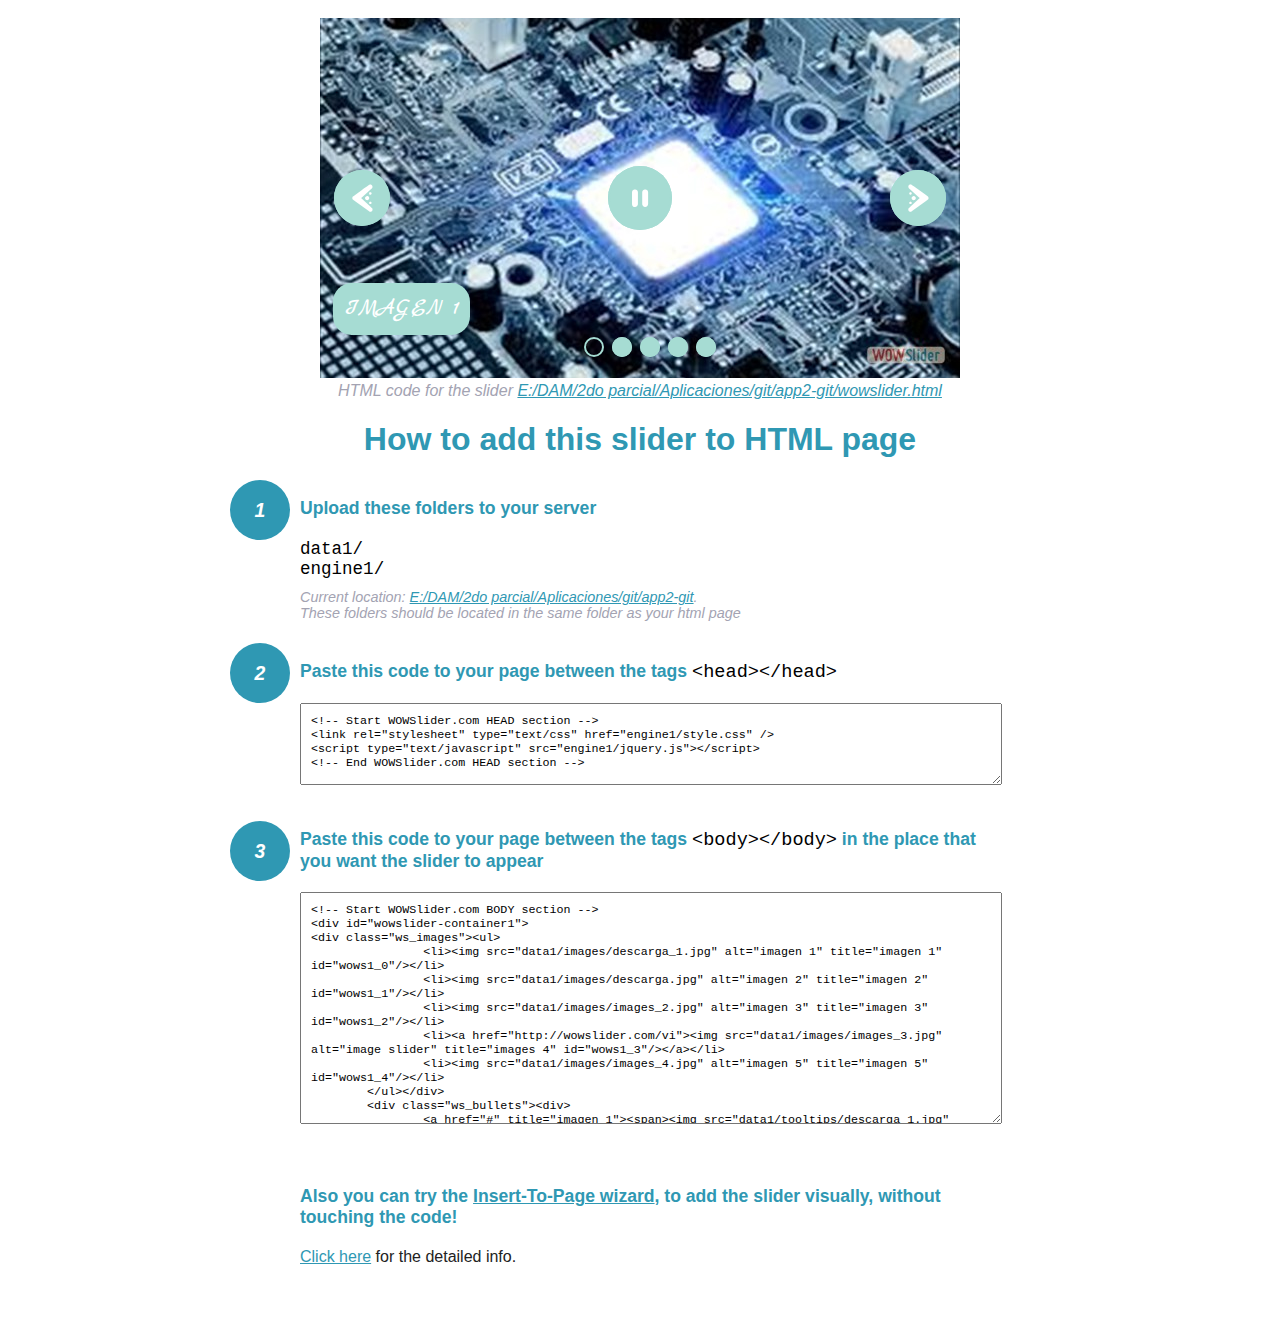
<file: wowslider-howto.html>
<!DOCTYPE html>
<html>
<head>
	<title>WOWSlider</title>
	<meta http-equiv="content-type" content="text/html; charset=utf-8" />
	<meta name="description" content="WOWSlider" />
	
	<!-- Start WOWSlider.com HEAD section --> <!-- add to the <head> of your page -->
	<link rel="stylesheet" type="text/css" href="engine1/style.css" />
	<script type="text/javascript" src="engine1/jquery.js"></script>
	<!-- End WOWSlider.com HEAD section -->


<style>
.instuction {
	font-family: sans-serif, Arial;
	display: block;
	margin: 0 auto;
	max-width: 820px;
	width: 100%;
	padding: 0 70px;
	color: #222;
	-webkit-box-sizing: border-box;
	-moz-box-sizing: border-box;
	box-sizing: border-box;
}
.instuction h1 img {
	max-width: 170px;
	vertical-align: middle;
	margin-bottom: 10px;
}
.instuction h1 {
	color: #2F98B3;
	text-align: center;
}
.instuction h2 {
	position: relative;
	font-size: 1.1em;
	color: #2F98B3;
	margin-bottom: 20px;
	margin-top: 40px;
}
.instuction h2 span.num {
	position: absolute;
	left: -70px;
	top: -18px;
	display: inline-block;
	vertical-align: middle;
	font-style: italic;
	font-size: 1.1em;
	width: 60px;
	height: 60px;
	line-height: 60px;
	text-align: center;
	background: #2F98B3;
	color: #fff;
	border-radius: 50%;
}
.instuction .mono {
	color: #000;
	font-family: monospace;
	font-size: 1.3em;
	font-weight: normal;
}
.instuction li.mono {
	font-size: 1.5em;
}

.instuction ul {
	font-size: 0.9em;
	margin-top: 0;
	padding-left: 0;
	list-style: none;
}
.instuction .note {
	color: #A3A3B2;
	font-style: italic;
	padding-top: 10px;
}
.instuction p.note {
	text-align: center;
	padding-top: 0;
	margin-top: 4px;
}
.instuction textarea {
	font-size: 0.9em;
	min-height: 60px;
	padding: 10px;
	margin: 0;
	overflow: auto;
	max-width: 100%;
	width: 100%;
}
.instuction a,
.instuction a:visited {
	color: #2F98B3;
}
</style>


</head>
<body style="margin:auto">

<br>

<!-- Start WOWSlider.com BODY section --> <!-- add to the <body> of your page -->
<div id="wowslider-container1">
<div class="ws_images"><ul>
		<li><img src="data1/images/descarga_1.jpg" alt="imagen 1" title="imagen 1" id="wows1_0"/></li>
		<li><img src="data1/images/descarga.jpg" alt="imagen 2" title="imagen 2" id="wows1_1"/></li>
		<li><img src="data1/images/images_2.jpg" alt="imagen 3" title="imagen 3" id="wows1_2"/></li>
		<li><a href="http://wowslider.com/vi"><img src="data1/images/images_3.jpg" alt="image slider" title="images 4" id="wows1_3"/></a></li>
		<li><img src="data1/images/images_4.jpg" alt="imagen 5" title="imagen 5" id="wows1_4"/></li>
	</ul></div>
	<div class="ws_bullets"><div>
		<a href="#" title="imagen 1"><span><img src="data1/tooltips/descarga_1.jpg" alt="imagen 1"/>1</span></a>
		<a href="#" title="imagen 2"><span><img src="data1/tooltips/descarga.jpg" alt="imagen 2"/>2</span></a>
		<a href="#" title="imagen 3"><span><img src="data1/tooltips/images_2.jpg" alt="imagen 3"/>3</span></a>
		<a href="#" title="images 4"><span><img src="data1/tooltips/images_3.jpg" alt="images 4"/>4</span></a>
		<a href="#" title="imagen 5"><span><img src="data1/tooltips/images_4.jpg" alt="imagen 5"/>5</span></a>
	</div></div><div class="ws_script" style="position:absolute;left:-99%"><a href="http://wowslider.net">wowslider.net</a> by WOWSlider.com v8.7</div>
<div class="ws_shadow"></div>
</div>	
<script type="text/javascript" src="engine1/wowslider.js"></script>
<script type="text/javascript" src="engine1/script.js"></script>
<!-- End WOWSlider.com BODY section -->


<div class="instuction">
	<p class="note">HTML code for the slider <a href="file:///E:/DAM/2do parcial/Aplicaciones/git/app2-git/wowslider.html">E:/DAM/2do parcial/Aplicaciones/git/app2-git/wowslider.html</a></p>

	<h1>
		How to add this slider to HTML page
	</h1>

	<h2><span class="num">1</span> Upload these folders to your server</h2>
	<ul>
		<li class="mono">data1/</li>
		<li class="mono">engine1/</li>
		<li class="note">Current location: <a href="file:///E:/DAM/2do parcial/Aplicaciones/git/app2-git">E:/DAM/2do parcial/Aplicaciones/git/app2-git</a>. <br>These folders should be located in the same folder as your html page</li>
	</ul>

	<h2><span class="num">2</span> Paste this code to your page between the tags <span class="mono">&lt;head&gt;&lt;/head&gt;</span></h2>
	<textarea onclick="this.select()">&lt;!-- Start WOWSlider.com HEAD section --&gt;
&lt;link rel=&quot;stylesheet&quot; type=&quot;text/css&quot; href=&quot;engine1/style.css&quot; /&gt;
&lt;script type=&quot;text/javascript&quot; src=&quot;engine1/jquery.js&quot;&gt;&lt;/script&gt;
&lt;!-- End WOWSlider.com HEAD section --&gt;</textarea>


	<h2><span class="num" style="top: -8px;">3</span> Paste this code to your page between the tags <span class="mono">&lt;body&gt;&lt;/body&gt;</span> in the place that you want the slider to appear</h2>
	<textarea onclick="this.select()" rows="15">&lt;!-- Start WOWSlider.com BODY section --&gt;
&lt;div id=&quot;wowslider-container1&quot;&gt;
&lt;div class=&quot;ws_images&quot;&gt;&lt;ul&gt;
		&lt;li&gt;&lt;img src=&quot;data1/images/descarga_1.jpg&quot; alt=&quot;imagen 1&quot; title=&quot;imagen 1&quot; id=&quot;wows1_0&quot;/&gt;&lt;/li&gt;
		&lt;li&gt;&lt;img src=&quot;data1/images/descarga.jpg&quot; alt=&quot;imagen 2&quot; title=&quot;imagen 2&quot; id=&quot;wows1_1&quot;/&gt;&lt;/li&gt;
		&lt;li&gt;&lt;img src=&quot;data1/images/images_2.jpg&quot; alt=&quot;imagen 3&quot; title=&quot;imagen 3&quot; id=&quot;wows1_2&quot;/&gt;&lt;/li&gt;
		&lt;li&gt;&lt;a href=&quot;http://wowslider.com/vi&quot;&gt;&lt;img src=&quot;data1/images/images_3.jpg&quot; alt=&quot;image slider&quot; title=&quot;images 4&quot; id=&quot;wows1_3&quot;/&gt;&lt;/a&gt;&lt;/li&gt;
		&lt;li&gt;&lt;img src=&quot;data1/images/images_4.jpg&quot; alt=&quot;imagen 5&quot; title=&quot;imagen 5&quot; id=&quot;wows1_4&quot;/&gt;&lt;/li&gt;
	&lt;/ul&gt;&lt;/div&gt;
	&lt;div class=&quot;ws_bullets&quot;&gt;&lt;div&gt;
		&lt;a href=&quot;#&quot; title=&quot;imagen 1&quot;&gt;&lt;span&gt;&lt;img src=&quot;data1/tooltips/descarga_1.jpg&quot; alt=&quot;imagen 1&quot;/&gt;1&lt;/span&gt;&lt;/a&gt;
		&lt;a href=&quot;#&quot; title=&quot;imagen 2&quot;&gt;&lt;span&gt;&lt;img src=&quot;data1/tooltips/descarga.jpg&quot; alt=&quot;imagen 2&quot;/&gt;2&lt;/span&gt;&lt;/a&gt;
		&lt;a href=&quot;#&quot; title=&quot;imagen 3&quot;&gt;&lt;span&gt;&lt;img src=&quot;data1/tooltips/images_2.jpg&quot; alt=&quot;imagen 3&quot;/&gt;3&lt;/span&gt;&lt;/a&gt;
		&lt;a href=&quot;#&quot; title=&quot;images 4&quot;&gt;&lt;span&gt;&lt;img src=&quot;data1/tooltips/images_3.jpg&quot; alt=&quot;images 4&quot;/&gt;4&lt;/span&gt;&lt;/a&gt;
		&lt;a href=&quot;#&quot; title=&quot;imagen 5&quot;&gt;&lt;span&gt;&lt;img src=&quot;data1/tooltips/images_4.jpg&quot; alt=&quot;imagen 5&quot;/&gt;5&lt;/span&gt;&lt;/a&gt;
	&lt;/div&gt;&lt;/div&gt;&lt;div class=&quot;ws_script&quot; style=&quot;position:absolute;left:-99%&quot;&gt;&lt;a href=&quot;http://wowslider.net&quot;&gt;wowslider.net&lt;/a&gt; by WOWSlider.com v8.7&lt;/div&gt;
&lt;div class=&quot;ws_shadow&quot;&gt;&lt;/div&gt;
&lt;/div&gt;	
&lt;script type=&quot;text/javascript&quot; src=&quot;engine1/wowslider.js&quot;&gt;&lt;/script&gt;
&lt;script type=&quot;text/javascript&quot; src=&quot;engine1/script.js&quot;&gt;&lt;/script&gt;
&lt;!-- End WOWSlider.com BODY section --&gt;</textarea>

<br><br>
<h2>Also you can try the <a href="http://wowslider.com/help/add-wowslider-to-page-2.html" target="_blank">Insert-To-Page wizard</a>, to add the slider visually, without touching the code!</h2>
<p>
	<a href="http://wowslider.com/help/add-wowslider-to-page-2.html" target="_blank">Click here</a> for the detailed info.
</p>
</div>

<br><br>
</body>
</html>
</file>
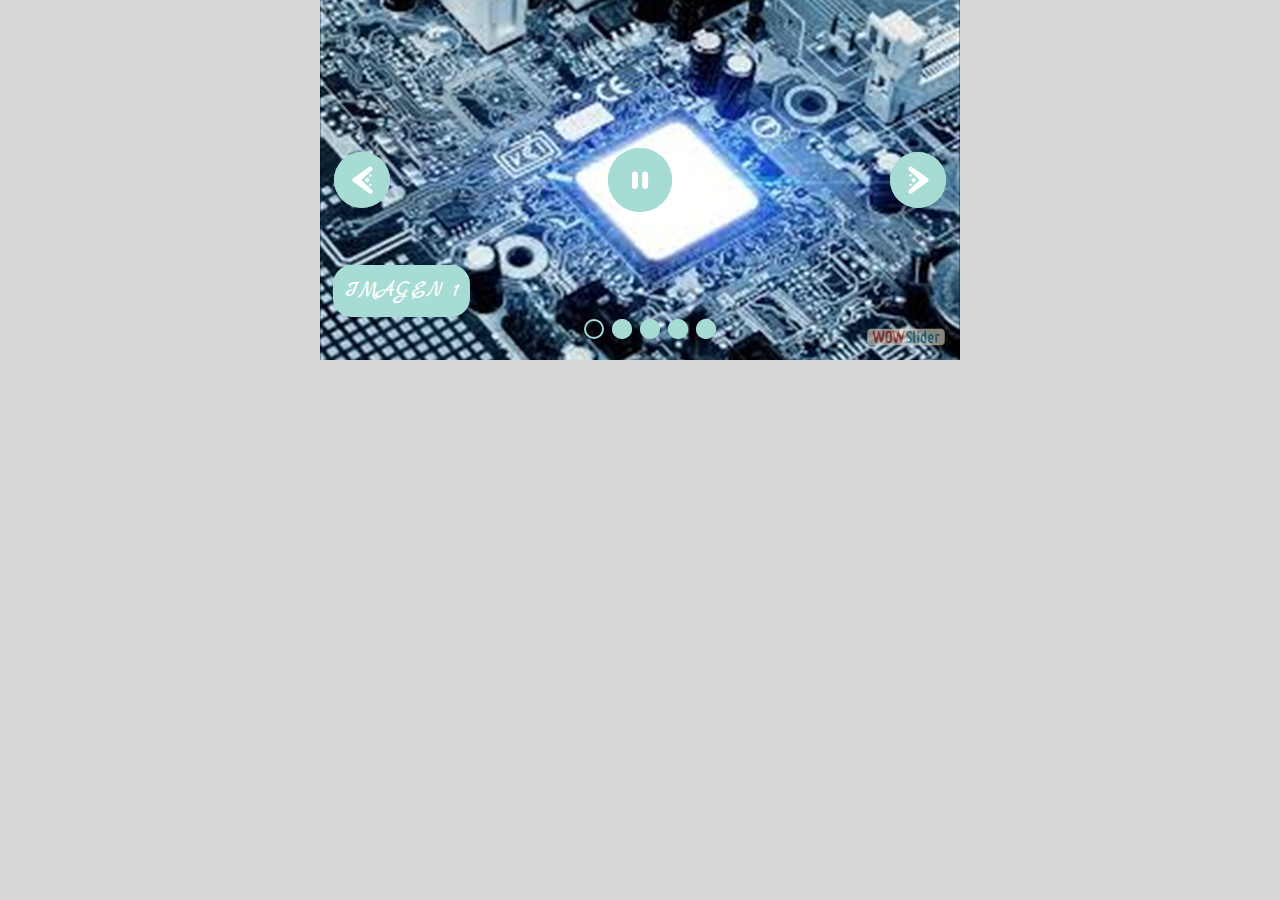
<file: wowslider.html>
<!DOCTYPE html>
<html>
<head>
	<title>Wowslider.net</title>
	<meta http-equiv="content-type" content="text/html; charset=utf-8" />
	<meta name="description" content="Made with WOW Slider - Create beautiful, responsive image sliders in a few clicks. Awesome skins and animations. Wowslider.net" />
	
	<!-- Start WOWSlider.com HEAD section --> <!-- add to the <head> of your page -->
	<link rel="stylesheet" type="text/css" href="engine1/style.css" />
	<script type="text/javascript" src="engine1/jquery.js"></script>
	<!-- End WOWSlider.com HEAD section -->

</head>
<body style="background-color:#d7d7d7;margin:auto">
	
	<!-- Start WOWSlider.com BODY section --> <!-- add to the <body> of your page -->
	<div id="wowslider-container1">
	<div class="ws_images"><ul>
		<li><img src="data1/images/descarga_1.jpg" alt="imagen 1" title="imagen 1" id="wows1_0"/></li>
		<li><img src="data1/images/descarga.jpg" alt="imagen 2" title="imagen 2" id="wows1_1"/></li>
		<li><img src="data1/images/images_2.jpg" alt="imagen 3" title="imagen 3" id="wows1_2"/></li>
		<li><a href="http://wowslider.com/vi"><img src="data1/images/images_3.jpg" alt="image slider" title="images 4" id="wows1_3"/></a></li>
		<li><img src="data1/images/images_4.jpg" alt="imagen 5" title="imagen 5" id="wows1_4"/></li>
	</ul></div>
	<div class="ws_bullets"><div>
		<a href="#" title="imagen 1"><span><img src="data1/tooltips/descarga_1.jpg" alt="imagen 1"/>1</span></a>
		<a href="#" title="imagen 2"><span><img src="data1/tooltips/descarga.jpg" alt="imagen 2"/>2</span></a>
		<a href="#" title="imagen 3"><span><img src="data1/tooltips/images_2.jpg" alt="imagen 3"/>3</span></a>
		<a href="#" title="images 4"><span><img src="data1/tooltips/images_3.jpg" alt="images 4"/>4</span></a>
		<a href="#" title="imagen 5"><span><img src="data1/tooltips/images_4.jpg" alt="imagen 5"/>5</span></a>
	</div></div><div class="ws_script" style="position:absolute;left:-99%"><a href="http://wowslider.net">wowslider.net</a> by WOWSlider.com v8.7</div>
	<div class="ws_shadow"></div>
	</div>	
	<script type="text/javascript" src="engine1/wowslider.js"></script>
	<script type="text/javascript" src="engine1/script.js"></script>
	<!-- End WOWSlider.com BODY section -->

</body>
</html>
</file>
<file: engine1/style.css>
/*
 *	generated by WOW Slider 8.7
 *	template Slim
 */
@import url(https://fonts.googleapis.com/css?family=Marck+Script&subset=latin,cyrillic,latin-ext);
@font-face {
  font-family: 'ws-ctrl-slim';
  src: url('ws-ctrl-slim.eot');
  src: url('ws-ctrl-slim.eot#iefix') format('embedded-opentype'),
       url('ws-ctrl-slim.svg#ws-ctrl-slim') format('svg');
  font-weight: normal;
  font-style: normal;
}
@font-face {
  font-family: 'ws-ctrl-slim';
  src: url('[data-uri]') format('woff'),
       url('[data-uri]') format('truetype');
}
#wowslider-container1 { 
	display: table;
	zoom: 1; 
	position: relative;
	width: 100%;
	max-width: 640px;
	max-height:360px;
	margin:0px auto 0px;
	z-index:90;
	text-align:left; /* reset align=center */
	font-size: 10px;
	text-shadow: none; /* fix some user styles */

	/* reset box-sizing (to boostrap friendly) */
	-webkit-box-sizing: content-box;
	-moz-box-sizing: content-box;
	box-sizing: content-box; 
}
* html #wowslider-container1{ width:640px }
#wowslider-container1 .ws_images ul{
	position:relative;
	width: 10000%; 
	height:100%;
	left:0;
	list-style:none;
	margin:0;
	padding:0;
	border-spacing:0;
	overflow: visible;
	/*table-layout:fixed;*/
}
#wowslider-container1 .ws_images ul li{
	position: relative;
	width:1%;
	height:100%;
	line-height:0; /*opera*/
	overflow: hidden;
	float:left;
	/*font-size:0;*/
	padding:0 0 0 0 !important;
	margin:0 0 0 0 !important;
}

#wowslider-container1 .ws_images{
	position: relative;
	left:0;
	top:0;
	height:100%;
	max-height:360px;
	max-width: 640px;
	vertical-align: top;
	border:none;
	overflow: hidden;
}
#wowslider-container1 .ws_images ul a{
	width:100%;
	height:100%;
	max-height:360px;
	display:block;
	color:transparent;
}
#wowslider-container1 img{
	max-width: none !important;
}
#wowslider-container1 .ws_images .ws_list img,
#wowslider-container1 .ws_images > div > img{
	width:100%;
	border:none 0;
	max-width: none;
	padding:0;
	margin:0;
}
#wowslider-container1 .ws_images > div > img {
	max-height:360px;
}

#wowslider-container1 .ws_images iframe {
	position: absolute;
	z-index: -1;
}

#wowslider-container1 .ws-title > div {
	display: inline-block !important;
}

#wowslider-container1 a{ 
	text-decoration: none; 
	outline: none; 
	border: none; 
}

#wowslider-container1  .ws_bullets { 
	float: left;
	position:absolute;
	z-index:70;
}
#wowslider-container1  .ws_bullets div{
	position:relative;
	float:left;
	font-size: 0px;
}
/* compatibility with Joomla styles */
#wowslider-container1  .ws_bullets a {
	line-height: 0;
}

#wowslider-container1  .ws_script{
	display:none;
}
#wowslider-container1 sound, 
#wowslider-container1 object{
	position:absolute;
}

/* prevent some of users reset styles */
#wowslider-container1 .ws_effect {
	position: static;
	width: 100%;
	height: 100%;
}

#wowslider-container1 .ws_photoItem {
	border: 2em solid #fff;
	margin-left: -2em;
	margin-top: -2em;
}
#wowslider-container1 .ws_cube_side {
	background: #A6A5A9;
}


#wowslider-container1.ws_gestures {
	cursor: -webkit-grab;
	cursor: -moz-grab;
	cursor: url("[data-uri]"), move;
}
#wowslider-container1.ws_gestures.ws_grabbing {
	cursor: -webkit-grabbing;
	cursor: -moz-grabbing;
	cursor: url("[data-uri]"), move;
}

/* hide controls when video start play */
#wowslider-container1.ws_video_playing .ws_bullets,
#wowslider-container1.ws_video_playing .ws_fullscreen,
#wowslider-container1.ws_video_playing .ws_next,
#wowslider-container1.ws_video_playing .ws_prev {
	display: none;
}


/* youtube/vimeo buttons */
#wowslider-container1 .ws_video_btn {
	position: absolute;
	display: none;
	cursor: pointer;
	top: 0;
	left: 0;
	width: 100%;
	height: 100%;
	z-index: 55;
}
#wowslider-container1 .ws_video_btn.ws_youtube,
#wowslider-container1 .ws_video_btn.ws_vimeo {
	display: block;
}
#wowslider-container1 .ws_video_btn div {
	position: absolute;
	background-image: url(./playvideo.png);
	background-size: 200%;
	top: 50%;
	left: 50%;
	width: 7em;
	height: 5em;
	margin-left: -3.5em;
	margin-top: -2.5em;
}
#wowslider-container1 .ws_video_btn.ws_youtube div {
	background-position: 0 0;
}
#wowslider-container1 .ws_video_btn.ws_youtube:hover div {
	background-position: 100% 0;
}
#wowslider-container1 .ws_video_btn.ws_vimeo div {
	background-position: 0 100%;
}
#wowslider-container1 .ws_video_btn.ws_vimeo:hover div {
	background-position: 100% 100%;
}

#wowslider-container1 .ws_playpause.ws_hide {
	display: none !important;
}

#wowslider-container1  .ws_bullets { 
	padding: 10px; 
}
#wowslider-container1 .ws_bullets a { 
	position:relative;
	display: inline-block;
	margin: 4px 4px;
	padding: 10px;
	width: 0;
	border-radius: 50%;
	box-shadow: inset 0 0 0 2px #a6dcd3;
	background: #a6dcd3;
	
	-webkit-transition: all 0.3s;
	transition: all 0.3s;
}
#wowslider-container1 .ws_bullets a.ws_selbull,
#wowslider-container1 .ws_bullets a:hover{
	background-color: transparent;
}


#wowslider-container1 a.ws_next,
#wowslider-container1 a.ws_prev {
	font: 2.8em "ws-ctrl-slim";
	z-index:60;
	color: #fff;
	overflow: hidden;
	width: 2em;
	height: 2em;
	margin-top:-1em;
	border-radius: 50%;

	background-color: #a6dcd3;
	box-shadow: inset 0 0 0 2px #a6dcd3;
	
	-webkit-transition: background-color .25s ease-in-out;
  	transition: background-color .25s ease-in-out;
}
#wowslider-container1 a.ws_next:hover,
#wowslider-container1 a.ws_prev:hover{
	background-color: transparent;
}
#wowslider-container1 a.ws_next {
	position:absolute;
	top:50%;
	right: 0.5em;
}
#wowslider-container1 a.ws_prev {
	position:absolute;
	top:50%;
	left: 0.5em;
}
#wowslider-container1 a.ws_next:after,
#wowslider-container1 a.ws_prev:after {
	display: block;
	text-align: center;
	line-height: 2em;	
	line-height: 2.1em\9; /* ie9 hack */
	
	-webkit-transition: color .4s ease;
  	transition: color .4s ease;
}
/* IE10+ hacks */
_:-ms-input-placeholder, :root #wowslider-container1 a.ws_next:after {line-height: 2.1em;}
_:-ms-input-placeholder, :root #wowslider-container1 a.ws_prev:after {line-height: 2.1em;}
#wowslider-container1 a.ws_next:after{
	content:'\e801';
}
#wowslider-container1 a.ws_prev:after{
	content:'\e800';
}

/*playpause*/
#wowslider-container1 .ws_playpause {
	position:absolute;
	top:50%;
	left: 50%;
	font: 2.8em "ws-ctrl-slim";
	color: #fff;
	z-index: 59;
	text-decoration: none;
	margin-top: -1.15em;
	margin-left: -1.15em;
	width: 2.3em;
	height: 2.3em;
	border-radius: 50%;
	overflow: hidden;

	background-color: #a6dcd3;
	box-shadow: inset 0 0 0 2px #a6dcd3;
	
	-webkit-transition: background-color .25s ease-in-out;
  	transition: background-color .25s ease-in-out;
}
#wowslider-container1 .ws_playpause:hover {
	background-color: transparent;
}
#wowslider-container1 .ws_playpause:after{
	display: block;
	text-align: center;
	line-height: 2.3em;
	line-height: 2.4em\9; /* ie9 hack */
	
	-webkit-transition: color .4s ease;
  	transition: color .4s ease;
}
/* IE10+ hacks */
_:-ms-input-placeholder, :root #wowslider-container1 .ws_playpause:after {line-height: 2.4em;}
#wowslider-container1 .ws_pause:after {
	content: '\e803';
}
#wowslider-container1 .ws_play:after {
	content: '\e802';
}/* bottom center */
#wowslider-container1  .ws_bullets {
	bottom:7px;
	left:50%;
}
#wowslider-container1  .ws_bullets div{
	left:-50%;
}
#wowslider-container1 .ws_bulframe span{
	visibility: visible;
	opacity: 1;
	position: absolute;
	width: 0; 
	height: 0; 
	border-left: 7px solid transparent;
	border-right: 7px solid transparent;
	border-top: 7px solid #a6dcd3;

	bottom:-8px;
	margin-left:-7px;
	left:43px;
}#wowslider-container1 .ws-title{
	position: absolute;	
	font: 1.3em 'Marck Script', 'Comic Sans MS', cursive;
	margin-right:10em;
	z-index: 50;
    color: #FFFFFF;
	left: 0;
	background: none;
	padding: 1em;
	bottom: 30px;
	top: auto;
	opacity: 1;
}
#wowslider-container1 .ws-title div,#wowslider-container1 .ws-title span{
	display:inline-block;
	padding: 0.5em;
	text-transform: uppercase;	
}
#wowslider-container1 .ws-title div{
	display:block;
	margin-top:0.5em;
	font-size: 1.1em;
	padding: 0.7em;
	line-height: 1.15em;
	background-color:#fff;
	color:#a6dcd3;
	
	border-radius: 0.8em;
}
#wowslider-container1 .ws-title span{
	font-size: 1.8em;
	border-radius: 0.8em;
	background-color:#a6dcd3;
}#wowslider-container1 .ws_images > ul{
	animation: wsBasic 20s infinite;
	-moz-animation: wsBasic 20s infinite;
	-webkit-animation: wsBasic 20s infinite;
}
@keyframes wsBasic{0%{left:-0%} 10%{left:-0%} 20%{left:-100%} 30%{left:-100%} 40%{left:-200%} 50%{left:-200%} 60%{left:-300%} 70%{left:-300%} 80%{left:-400%} 90%{left:-400%} }
@-moz-keyframes wsBasic{0%{left:-0%} 10%{left:-0%} 20%{left:-100%} 30%{left:-100%} 40%{left:-200%} 50%{left:-200%} 60%{left:-300%} 70%{left:-300%} 80%{left:-400%} 90%{left:-400%} }
@-webkit-keyframes wsBasic{0%{left:-0%} 10%{left:-0%} 20%{left:-100%} 30%{left:-100%} 40%{left:-200%} 50%{left:-200%} 60%{left:-300%} 70%{left:-300%} 80%{left:-400%} 90%{left:-400%} }

#wowslider-container1 .ws_bullets  a img{
	text-indent:0;
	display:block;
	bottom:15px;
	left:-43px;
	visibility:hidden;
	position:absolute;
    border: 1px solid #FFFFFF;
	max-width:none;
}
#wowslider-container1 .ws_bullets a:hover img{
	visibility:visible;
}

#wowslider-container1 .ws_bulframe div div{
	height:48px;
	overflow:visible;
	position:relative;
}
#wowslider-container1 .ws_bulframe div {
	left:0;
	overflow:hidden;
	position:relative;
	width:85px;
	background-color:#FFFFFF;
}
#wowslider-container1  .ws_bullets .ws_bulframe{
	display:none;
	bottom:30px;
	margin-left:8px;
	overflow:visible;
	position:absolute;
	cursor:pointer;
    border: 2px solid #a6dcd3;
}#wowslider-container1 .ws_bulframe div div{
	height: auto;
}

@media all and (max-width:760px) {
	#wowslider-container1 .ws_fullscreen {
		display: block;
	}
}
@media all and (max-width:400px){
	#wowslider-container1 .ws_controls,
	#wowslider-container1 .ws_bullets,
	#wowslider-container1 .ws_thumbs{
		display: none
	}
}
</file>
